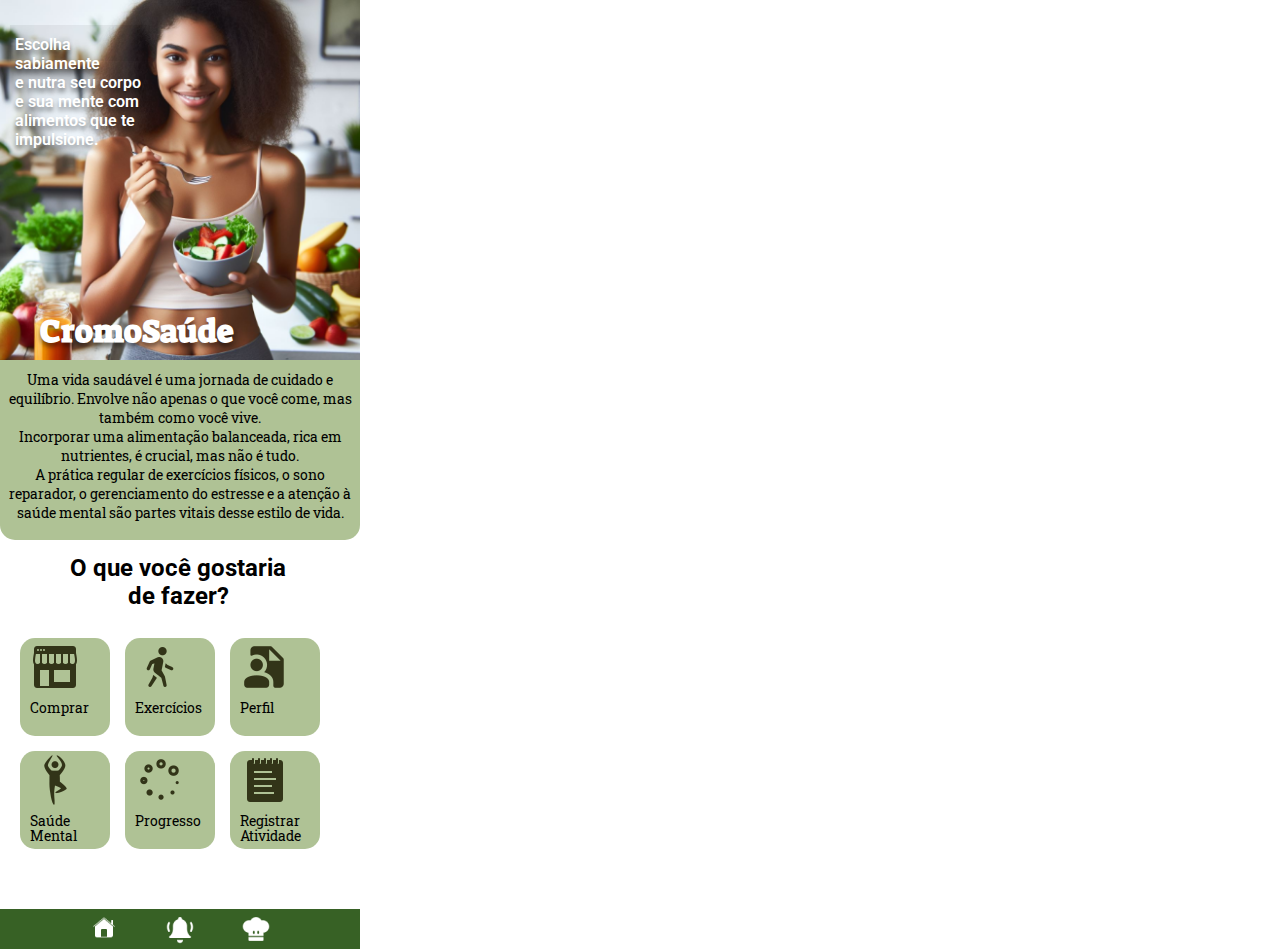
<file: index.html>
<!DOCTYPE html>
<html lang="en">

<head>
    <meta charset="UTF-8">
    <meta name="viewport" content="width=device-width, initial-scale=1.0">
    <title>Cromo Saúde</title>
    <!-- css -->
    <link rel="stylesheet" href="/assets/css/style.css">

    <link rel="stylesheet" href="/assets/css/responsive.css">
</head>

<body>
    <header>
        <img src="/assets/img/hero-370.png" alt="picture-IA" id="hero">
        <h1>CromoSaúde</h1>
        <p>Escolha <br>sabiamente<br>
            e nutra seu corpo<br>
            e sua mente com
            alimentos que te impulsione.</p>
    </header>

    <main>
        <aside>
            <div class="conteudo">
                <p class="texto-conteudo">Uma vida saudável é uma jornada de cuidado e equilíbrio. Envolve não apenas o
                    que
                    você come, mas também como você vive. </p>
                <p class="texto-conteudo">
                    Incorporar uma alimentação balanceada, rica em nutrientes, é crucial, mas não é tudo.</p>
                <p class="texto-conteudo">A prática regular de exercícios físicos, o sono reparador, o gerenciamento do
                    estresse e a atenção à
                    saúde mental são partes vitais desse estilo de vida.</p>
            </div>
        </aside>

        <div id="h2-home">
            <h2>O que você gostaria <br>de fazer?</h2>
        </div>


        <div class="container">
            <div class="card-link">
                <a href="#">
                    <img src="/assets/icones/Online-Store.png" alt="loja">
                    <p>Comprar</p>
                    </img>
                </a>
            </div>

            <div class="card-link">
                <a href="#">
                    <img src="/assets/icones/Walking.png" alt="exercícios">
                    <p>Exercícios</p>
                    </img>
                </a>
            </div>

            <div class="card-link">
                <a href="#">
                    <img src="/assets/icones/Profile.png" alt="perfil">
                    <p>Perfil</p>
                    </img>
                </a>
            </div>

            <div class="card-link">
                <a href="#">
                    <img src="/assets/icones/Yoga.png" alt="Yoga">
                    <p>Saúde Mental</p>
                    </img>
                </a>
            </div>

            <div class="card-link">
                <a href="#">
                    <img src="/assets/icones/Loader.png" alt="progresso">
                    <p>Progresso</p>
                    </img>
                </a>
            </div>

            <div class="card-link">
                <a href="#">
                    <img src="/assets/icones/Notepad.png" alt="Notepad">
                    <p>Registrar Atividade</p>
                    </img>
                </a>
            </div>

        </div>

        <footer>
            <div class="rodape">
                <img src="/assets/icones/Home.png" alt="home">
                <img src="/assets/icones/Alarm.png" alt="Alarm">
                <img src="/assets/icones/ChefHat.png" alt="Chef">
            </div>
        </footer>
    </main>
</body>

</html>
</file>
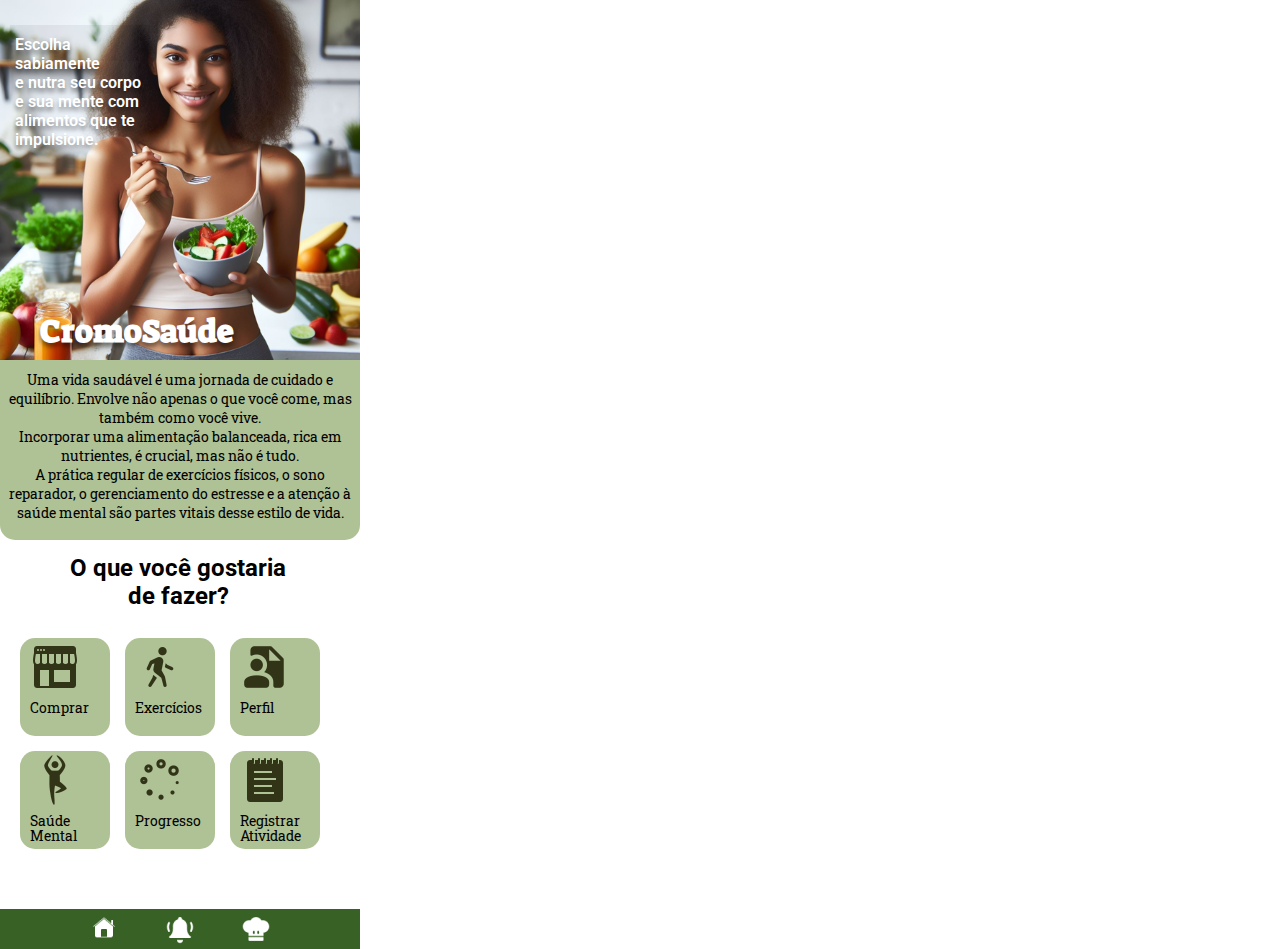
<file: assets/index.html>
<!DOCTYPE html>
<html lang="en">

<head>
    <meta charset="UTF-8">
    <meta name="viewport" content="width=device-width, initial-scale=1.0">
    <title>Cromo Saúde</title>
    <!-- css -->
    <link rel="stylesheet" href="/css/style.css">

    <link rel="stylesheet" href="/css/responsive.css">
</head>

<body>
    <header>
        <img src="/ProjetoCromoSaude/img/hero_500.png" alt="picture-IA" id="hero">
        <h1>CromoSaúde</h1>
        <p>Escolha <br>sabiamente<br>
            e nutra seu corpo<br>
            e sua mente com
            alimentos que te impulsione.</p>
    </header>

    <main>
        <aside>
            <div class="conteudo">
                <p class="texto-conteudo">Uma vida saudável é uma jornada de cuidado e equilíbrio. Envolve não apenas o
                    que
                    você come, mas também como você vive. </p>
                <p class="texto-conteudo">
                    Incorporar uma alimentação balanceada, rica em nutrientes, é crucial, mas não é tudo.</p>
                <p class="texto-conteudo">A prática regular de exercícios físicos, o sono reparador, o gerenciamento do
                    estresse e a atenção à
                    saúde mental são partes vitais desse estilo de vida.</p>
            </div>
        </aside>

        <div id="h2-home">
            <h2>O que você gostaria <br>de fazer?</h2>
        </div>


        <div class="container">
            <div class="card-link">
                <a href="#">
                    <img src="/ProjetoCromoSaude/icones/Online Store.png" alt="loja">
                    <p>Comprar</p>
                    </img>
                </a>
            </div>

            <div class="card-link">
                <a href="#">
                    <img src="/ProjetoCromoSaude/icones/Walking.png" alt="exercícios">
                    <p>Exercícios</p>
                    </img>
                </a>
            </div>

            <div class="card-link">
                <a href="#">
                    <img src="/ProjetoCromoSaude/icones/Profile.png" alt="perfil">
                    <p>Perfil</p>
                    </img>
                </a>
            </div>

            <div class="card-link">
                <a href="#">
                    <img src="/ProjetoCromoSaude/icones/Yoga.png" alt="Yoga">
                    <p>Saúde Mental</p>
                    </img>
                </a>
            </div>

            <div class="card-link">
                <a href="#">
                    <img src="/ProjetoCromoSaude/icones/Loader.png" alt="progresso">
                    <p>Progresso</p>
                    </img>
                </a>
            </div>

            <div class="card-link">
                <a href="#">
                    <img src="/ProjetoCromoSaude/icones/Notepad.png" alt="Notepad">
                    <p>Registrar Atividade</p>
                    </img>
                </a>
            </div>

        </div>

        <footer>
            <div class="rodape">
                <img src="/ProjetoCromoSaude/icones/Home.png" alt="home">
                <img src="/ProjetoCromoSaude/icones/Alarm.png" alt="Alarm">
                <img src="/ProjetoCromoSaude/icones/Chef Hat.png" alt="Chef">
            </div>
        </footer>
    </main>
</body>

</html>
</file>
<file: assets/css/style.css>
/* fontes */
@import url('https://fonts.googleapis.com/css2?family=Roboto:ital,wght@0,100;0,300;0,400;0,500;0,700;0,900;1,100;1,300;1,400;1,500;1,700;1,900&display=swap');

@import url('https://fonts.googleapis.com/css2?family=Suez+One&display=swap');

@import url('https://fonts.googleapis.com/css2?family=Roboto+Slab:wght@100..900&display=swap');

* {
    margin: 0;
    padding: 0;
    box-sizing: border-box;
    text-decoration: none;
  }

  :root{
    --sombra-padrao:0 0.4rem 0.4rem rgba(0,0,0,0.44);
    --fundo-verde:#AFC295;
    --verde-escuro:#376125;
  }
  html{
    font-size: 62.5%;
  }

  body{
    color: #000;
    font-size: 1.6rem;
    font-family: 'Roboto', sans-serif;
    /* font-family: "Roboto Slab", serif; */
}
header{
    position: relative;
    display: flex;
    & #hero{
        width:36rem;
        height: 36rem;
    }
    & h1, & p{
        color: white;
        text-shadow: var(--sombra-padrao);
    }
    
    & h1{
        position: absolute;
        /* transform: translate(8%,600%);
         */
         margin-top: 31rem;
         margin-left: 4rem;
        display:flex;
        align-items: center;
        justify-content: center;
        
        font-size: 3.2rem;
        font-family: 'Suez One', serif;
        font-weight: 700;
    }
    & p{
        font-family: 'Roboto', sans-serif;
        font-weight: 600;
        background-color: rgba(0, 0, 0, 0.056);
        padding: 1rem .5rem;

        width: 14rem;
        height: 3.6rem;
        margin-top: 2.5rem;
        margin-left: -35rem;
    }
}

aside {
    position: relative;
& .conteudo{
    display: flex;
    flex-flow: column;
    align-items: center;

    background-color: var(--fundo-verde);
    width: 36rem;
    height: 18rem;
    padding: 1rem;
    border-bottom-left-radius: 1.5rem;
    border-bottom-right-radius: 1.5rem;

    & .texto-conteudo{
        width: 35rem;
        font-family: "Roboto Slab", serif;
        font-size: 1.4rem;
        text-align: center;
    }
}
}

     main #h2-home{
        display: flex;
        align-items: center;
        gap: 10rem;

        transform: translate(20%,60%);
        width: 35rem;
        height: 38px;
        font-weight: 600;
        text-align: center;
    }

main .container{
    display: flex;
    align-items: center;
    justify-content: space-between;
    flex-wrap: wrap;
    gap: 1.5rem;

    width: 30rem;
    margin:6rem 2rem;
& .card-link{
    background-color: var(--fundo-verde);
    width: 9rem;
    height: 9.8rem;
    border-radius: 1.5rem;
    gap: 1rem;

    & img{
        width: 5rem;
        margin: .4rem 1rem;
    }

    & p{
        color: #000;
        font-family: "Roboto Slab", serif;
        font-size: 1.4rem;
        line-height: 1.5rem;
        margin-left: 1rem;
    }
}
}

footer{
    & .rodape{
        display: flex;
    align-items: center;
    justify-content: center;
    gap: 4.6rem;

    background-color: var(--verde-escuro);
    width: 36rem;
    height: 4rem;
}
}
</file>
<file: assets/css/responsive.css>
@media (min-widht:360px){
    header{
        width: 100%;
    }
}
</file>
<file: css/style.css>
/* fontes */
@import url('https://fonts.googleapis.com/css2?family=Roboto:ital,wght@0,100;0,300;0,400;0,500;0,700;0,900;1,100;1,300;1,400;1,500;1,700;1,900&display=swap');

@import url('https://fonts.googleapis.com/css2?family=Suez+One&display=swap');

@import url('https://fonts.googleapis.com/css2?family=Roboto+Slab:wght@100..900&display=swap');

* {
    margin: 0;
    padding: 0;
    box-sizing: border-box;
    text-decoration: none;
  }

  :root{
    --sombra-padrao:0 0.4rem 0.4rem rgba(0,0,0,0.44);
    --fundo-verde:#AFC295;
    --verde-escuro:#376125;
  }
  html{
    font-size: 62.5%;
  }

  body{
    color: #000;
    font-size: 1.6rem;
    font-family: 'Roboto', sans-serif;
    /* font-family: "Roboto Slab", serif; */
}
header{
    position: relative;
    display: flex;
    & #hero{
        width:36rem;
        height: 36rem;
    }
    & h1, & p{
        color: white;
        text-shadow: var(--sombra-padrao);
    }
    
    & h1{
        position: absolute;
        /* transform: translate(8%,600%);
         */
         margin-top: 31rem;
         margin-left: 4rem;
        display:flex;
        align-items: center;
        justify-content: center;
        
        font-size: 3.2rem;
        font-family: 'Suez One', serif;
        font-weight: 700;
    }
    & p{
        font-family: 'Roboto', sans-serif;
        font-weight: 600;
        background-color: rgba(0, 0, 0, 0.056);
        padding: 1rem .5rem;

        width: 14rem;
        height: 3.6rem;
        margin-top: 2.5rem;
        margin-left: -35rem;
    }
}

aside {
    position: relative;
& .conteudo{
    display: flex;
    flex-flow: column;
    align-items: center;

    background-color: var(--fundo-verde);
    width: 36rem;
    height: 18rem;
    padding: 1rem;
    border-bottom-left-radius: 1.5rem;
    border-bottom-right-radius: 1.5rem;

    & .texto-conteudo{
        width: 35rem;
        font-family: "Roboto Slab", serif;
        font-size: 1.4rem;
        text-align: center;
    }
}
}

     main #h2-home{
        display: flex;
        align-items: center;
        gap: 10rem;

        transform: translate(20%,60%);
        width: 35rem;
        height: 38px;
        font-weight: 600;
        text-align: center;
    }

main .container{
    display: flex;
    align-items: center;
    justify-content: space-between;
    flex-wrap: wrap;
    gap: 1.5rem;

    width: 30rem;
    margin:6rem 2rem;
& .card-link{
    background-color: var(--fundo-verde);
    width: 9rem;
    height: 9.8rem;
    border-radius: 1.5rem;
    gap: 1rem;

    & img{
        width: 5rem;
        margin: .4rem 1rem;
    }

    & p{
        color: #000;
        font-family: "Roboto Slab", serif;
        font-size: 1.4rem;
        line-height: 1.5rem;
        margin-left: 1rem;
    }
}
}

footer{
    & .rodape{
        display: flex;
    align-items: center;
    justify-content: center;
    gap: 4.6rem;

    background-color: var(--verde-escuro);
    width: 36rem;
    height: 4rem;
}
}
</file>
<file: css/responsive.css>
@media (min-widht:360px){
    header{
        width: 100%;
    }
}
</file>
